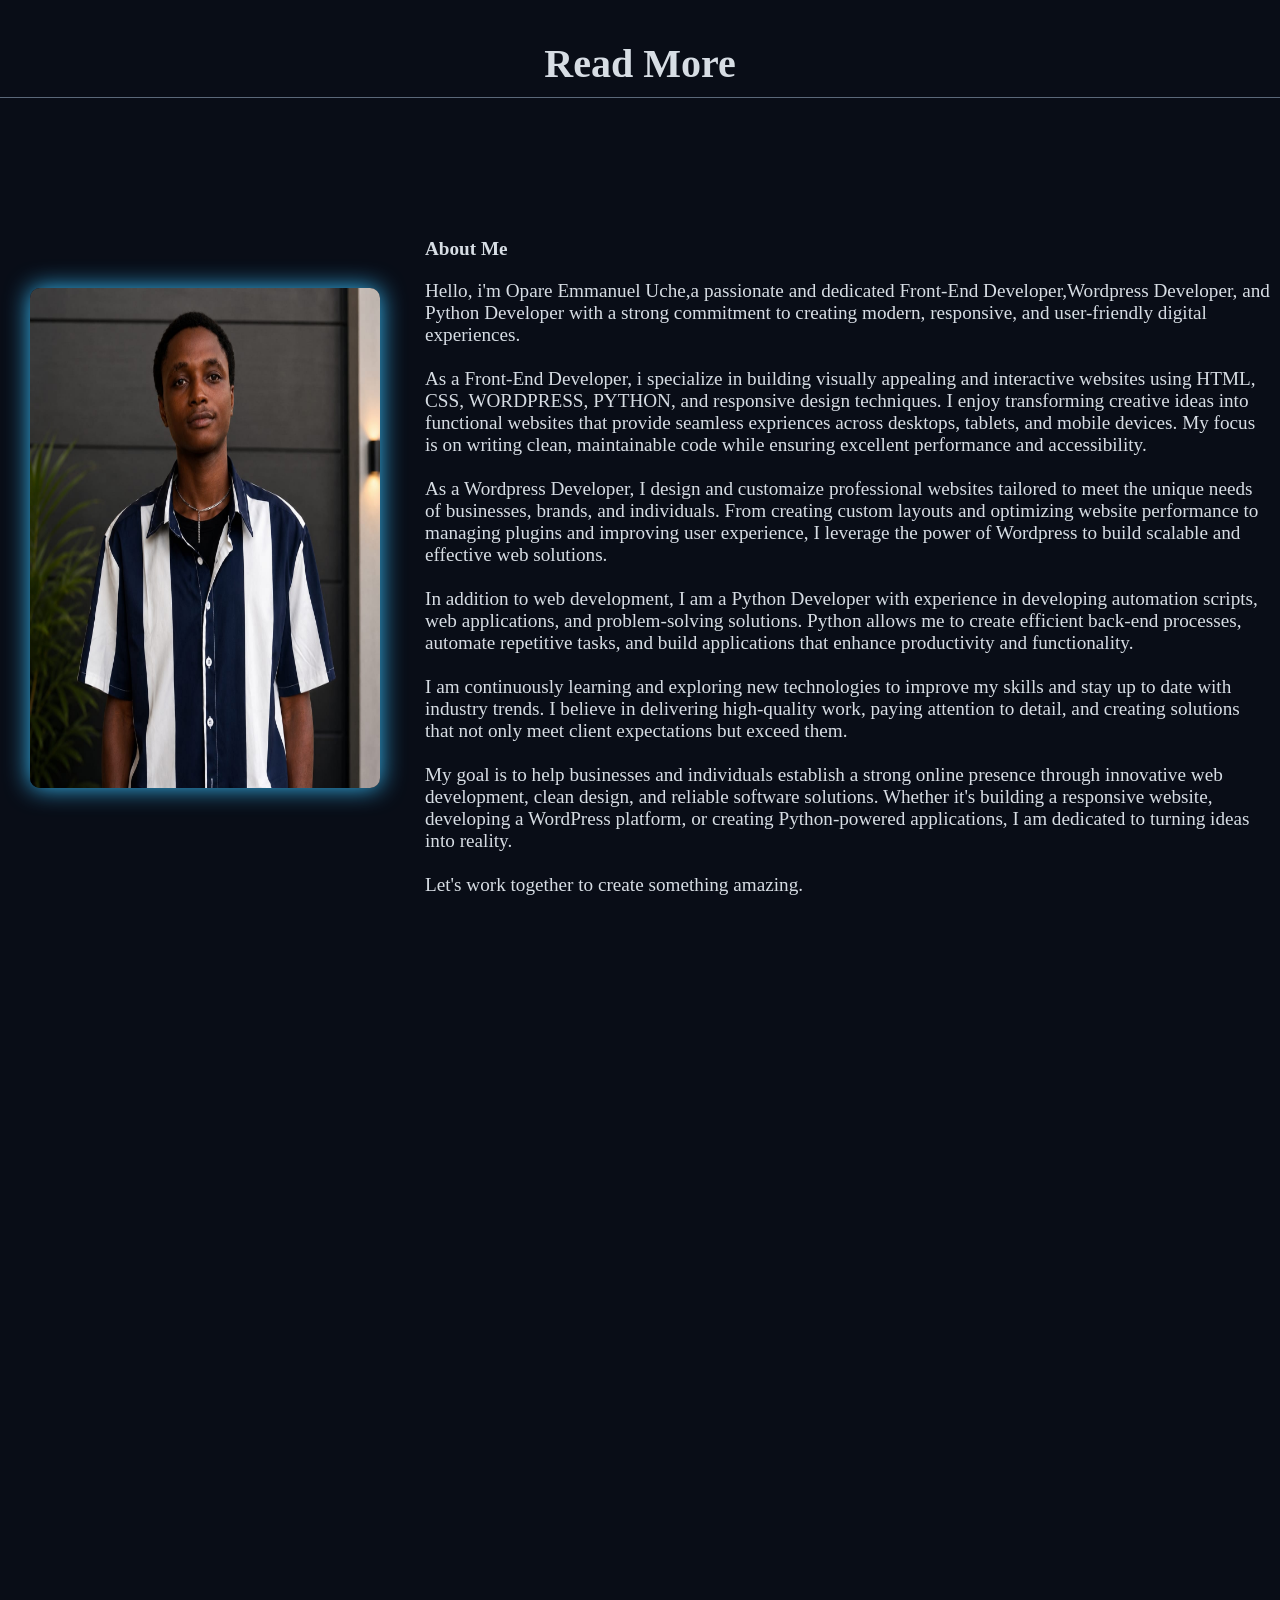
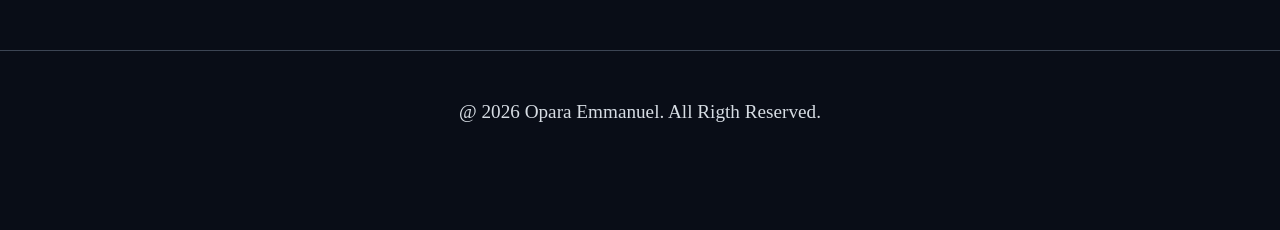
<file: About.html>
<!DOCTYPE html>
<html lang="en">

<head>
    <meta charset="UTF-8">
    <meta name="viewport" content="width=device-width, initial-scale=1.0">
    <title>About Me</title>
    <link rel="stylesheet" href="style.css">
</head>

<body>
    <div class="About1">
        <div class="Readmore-container">
            <div class="Readmore-title">
                <h1>Read More</h1>
            </div>
            <div class="Readmore-content">
                <div class="Readmore-image">
                    <img src="./image/WhatsApp Image 2026-05-31 at 1.42.18 AM.jpeg" alt="image">
                </div>

                <div class="Readmore-text">
                    <h2>About Me</h2>
                    <p>Hello, i'm Opare Emmanuel Uche,a passionate and dedicated Front-End Developer,Wordpress
                        Developer, and Python Developer with a strong commitment to creating modern, responsive, and
                        user-friendly digital experiences. <br> <br>
                        As a Front-End Developer, i specialize in building visually appealing and interactive websites
                        using HTML, CSS, WORDPRESS, PYTHON, and responsive design techniques. I enjoy transforming
                        creative ideas into functional websites that provide seamless expriences across desktops,
                        tablets, and mobile devices. My focus is on writing clean, maintainable code while ensuring
                        excellent performance and accessibility. <br><br>
                        As a Wordpress Developer, I design and customaize professional websites tailored to meet the
                        unique needs of businesses, brands, and individuals. From creating custom layouts and optimizing
                        website performance to managing plugins and improving user experience, I leverage the power of
                        Wordpress to build scalable and effective web solutions. <br><br>
                        In addition to web development, I am a Python Developer with experience in developing automation
                        scripts, web applications, and problem-solving solutions. Python allows me to create efficient
                        back-end processes, automate repetitive tasks, and build applications that enhance productivity
                        and functionality. <br><br>
                        I am continuously learning and exploring new technologies to improve my skills and stay up to
                        date with industry trends. I believe in delivering high-quality work, paying attention to
                        detail, and creating solutions that not only meet client expectations but exceed them. <br><br>
                        My goal is to help businesses and individuals establish a strong online presence through
                        innovative web development, clean design, and reliable software solutions. Whether it's building
                        a responsive website, developing a WordPress platform, or creating Python-powered applications,
                        I am dedicated to turning ideas into reality. <br><br>
                        Let's work together to create something amazing.
                    </p>
                </div>
            </div>
        </div>
    </div>

    <!-- footer section start here -->
    <footer>
        <div class="footer-container">
            <p>@ 2026 Opara Emmanuel. All Rigth Reserved.</p>
        </div>
    </footer>


    <!-- footer section ends here -->

</body>

</html>
</file>
<file: style.css>
*{
    margin: 0;
    padding: 0;
    box-sizing: border-box;
}
body{
    background: #090d17;
    height: 200vh;
}
/* header section start here */
header{
    width: 100%;
    position: fixed;
    padding: 0.5rem;
    border-bottom: 1px solid #b5cae44c;
    top: 0;
    z-index: 1000;
    backdrop-filter: blur(10px);
}

.navber{
    width: 100%;
    height: 60px;
    max-width: 1200px;
    margin: 0 auto;
    display: flex;
    align-items: center;
    justify-content: space-between;
}

.navber .logo a{
    margin-left: 20px;
    font-size: 1.5rem;
    font-weight: bold;
    font-family: "poppins" sans-serif;
    color: #b5cae4;

}

.navber .nav-links{
    padding-left: 100px;
    display: flex;
    gap: 2.5rem;
}

.nav-links li{
    list-style: none;
}

.nav-links li a{
    text-decoration: none;
    font-size: 1.1rem;
    font-family: "poppins" sans-serif;
    color: #b5cae4;
}
.nav-links li a:hover{
    color: #38bdf8;
}

.btn a{
    text-decoration: none;
    font-family: "poppins" sans-serif;
    color: #b5cae4;
    margin-right: 20px;
}

.active-btn{
    background-color: #38bff875;
    color: #b5cae4;
    padding: 0.5rem 1rem;
    border: none;
    outline: none;
    border-radius: 20px;
    font-weight: bold;
    font-family: "poppins" sans-serif;
    font-size: 0.9rem;
    cursor: pointer;
    transition: scale .2 ease;
}

.toggle_btn{
    color: #b5cae4;
    font-size: 1.5rem;
    cursor: pointer;
    display: none;
}
.active-btn:hover{
    color: #38bdf8;
    background: transparent;
    border: 1px solid #b5cae4;
    scale: 1.0s;
}

.active-btn:active{
    scale: 0.9s;
}

/* dropdown-menu */
.dropdown_menu{
    display: none;
    position: absolute;
    right: 2rem;
    top: 60px;
    width: 300px;
    height: 0;
    background: #090d1700;
    backdrop-filter: blur(15px);
    border-radius: 10px;
    overflow: hidden;
    transition: height .2s cubic-bezier(0.175, 0.885, 0.32, 1.275);
}

.dropdown_menu.open {
    height: 240px;
}

.dropdown_menu li{
    padding: 0.7rem;
    display: flex;
    align-items: center;
    justify-content: center;
    list-style: none;
}
.dropdown_menu li a{
    text-decoration: none;
    font-size: 1rem;
    font-family: "poppins" sans-serif;
    color: #b5cae4;
}

.dropdown_menu li a:hover{
    color: #38bdf8;
}

.dropdown_menu .active-btn{
    width: 90%;
    margin-left: 15px;
    display: flex;
    justify-content: center;
}
/* Hero section start here */
.hero{
    min-height: 100vh;
    margin-top: 5px;
    margin-left: 40px;
    display: flex;
    align-items: center;
    /* justify-content: center; */
}

.hero_container{
    width: 100%;
    display: grid;
    grid-template-columns: repeat(auto-fit, minmax(300px, 1fr));
    align-items: center;
    gap: 50px;
}
.hero_text h1{
    font-size: 1.89rem;
    font-family: "poppins" sans-serif;
    margin-bottom: 15px;
    margin-top: 20px;
    color: #b5cae4;
    line-height: 2.3rem;
}
.hero_text h1 span{
    font-size: 2.9rem;
    font-weight: bolder;
}
.hero_text h2{
    font-size: 1.86rem;
    color: #b5cae4;
    font-family: "poppins" sans-serif;
}
.hero_text h2 b{
    font-size: 1.60rem;
    font-family: "poppins" sans-serif;
    font-weight: bold;
    color: #38bdf8;
}

.hero_text p{
    font-size: 1.1rem;
    font-family: "poppins" sans-serif;
    color: #b5cae4;
    line-height: 1.80rem;
    margin-bottom: 15px;
}


.hero_text .icon{
    display: flex;
    gap: 20px;
    font-size: 15px;
    margin-bottom: 49px;
}
.icon a{
    color: #38bdf8;
    background-color: inherit;
    border: 1px solid #38bdf8;
    border-radius: 7px;
    padding: 3px;
}

.btn1 a{
    text-decoration: none;
    font-family: "poppins" sans-serif;
    font-size: 1rem;
    color: #b5cae4;
    margin: 10px;
    margin-left: 0;
}

.active-btn1{
    background-color: #38bff875;
    color: #b5cae4;
    padding: 0.5rem 1rem;
    border: none;
    outline: none;
    border-radius: 20px;
    font-weight: bold;
    font-family: "poppins" sans-serif;
    font-size: 0.8rem;
    cursor: pointer;
    transition: scale .2 ease;
}

.active-btn1:hover{
    color: #38bdf8;
    background: transparent;
    border: 1px solid #b5cae4;
    scale: 1.0s;
}
.active-btn02{
    background-color: #38bff875;
    color: #b5cae4;
    padding: 0.5rem 2rem;
    border: none;
    outline: none;
    border-radius: 20px;
    font-weight: bold;
    font-family: "poppins" sans-serif;
    font-size: 0.8rem;
    cursor: pointer;
    transition: scale .2 ease;
}
.active-btn02:hover{
    color: #38bdf8;
    background: transparent;
    border: 1px solid #b5cae4;
    scale: 1.0s;
}

.hero-image{
    text-align: center;
}
.hero-image img{
    width: 330px;
    height: 330px;
    object-fit: cover;
    border-radius: 50%;
    /* border: 8px solid #38bff875; */
    box-shadow: 0 0 50px rgba(56, 191, 248, 0.699);
}
/* Hero section ends here */

#About{
    width: 100%;
    min-height: 100vh;
    background: #202029c0;
    padding: 10px;
}
.container{
    width: 100%;
    margin-top: 100px;
    display: grid;
    grid-template-columns: repeat(auto-fit, minmax(300px, 1fr));
    align-items: center;
}

.section-title1{
    text-align: center;
}

.About-image{
    text-align: center;
}
.About-image img{
    width: 330px;
    height: 330px;
    object-fit: cover;
    border-radius: 50%;
    border: 9px solid #38bff875;
    box-shadow: 0 0 60px rgba(56, 191, 248, 0.605);
}

.About-content{
   margin-top: -20px;
}

.About-text h2{
    font-size: 2.7rem;
    font-family: "poppins" sans-serif;
    font-weight: bold;
    color: #b5cae4;
    /* margin-bottom: 5px; */
}
.About-text h2 span{
    color: #38bdf8 ;
}
.About-text h3{
    font-size: 1.1rem;
    font-family: "poppins" sans-serif;
    font-weight: 400;
    color: #b5cae4;
    margin-bottom: 10px;
}

.About-text p{
    font-size: 1.4rem;
    font-family: "poppins" sans-serif;
    font-weight: 400;
    color: #b5cae4;
    line-height: 2rem;
    padding-right: 50px;
    margin-bottom: 25px;
}
.About-text a{
    text-decoration: none;
    background: #38bff875;
    color: #b5cae4;
    padding: 0.5rem 1rem;
    border: none;
    outline: none;
    border-radius: 20px;
    font-weight: bold;
    font-family: "poppins" sans-serif;
    font-size: 0.9rem;
    cursor: pointer;
    transition: scale .5 ease;
}

.About-text a:hover{
    color: #38bdf8;
    background: transparent;
    border: 1px solid #b5cae4;
    scale: 1.0s;
}
/* service section start here */

#Services{
    width: 100%;
    min-height: 100vh;
    padding: 10px;
}
.service-container{
    width: 100%;
    margin-top: 100px;
    /* grid-template-columns: repeat(auto-fit, minmax(300px, 1fr)); */
    align-items: center;
}
.section-title2{
    text-align: center;
    margin-top: -50px;
}
.section-title2 h1{
    font-size: 2.7rem;
    font-family: "poppins" sans-serif;
    font-weight: bold;
    color: #b5cae4;
}
.section-title2 h1 span{
    color: #38bdf8;
}
.sevice-card{
    width: 100%;
    text-align: center;
    justify-content: center;
    display: flex;
    margin-top: 50px;
    

}
.card{
   width: 75%;
   height: 65vh;
   text-align: center;
   display: flex ;
   gap: 70px;
   padding-top: 20px;
   margin-left: 135px;
   
}
.card-text{
    width: 80%;
    background: #1A1B25;
    margin-top: 65px;
    text-align: center;
    padding: 10px;
    border-radius: 20px;
    box-shadow: 0 0 60px rgba(56, 191, 248, 0.445);
}

.card-text i{
    font-size: 2rem;
    font-family: "poppins" sans-serif;
    font-weight: bold;
    color:  #38bff875;;
}
.card-text h2{
    font-size: 2rem;
    font-family: "poppins" sans-serif;
    font-weight: 200;
    color: #b5cae4;
    margin-bottom: 10px;
}
.card-text p{ 
    font-size: 1.1rem;
    font-family: "poppins" sans-serif;
    font-weight: 200;
    color: #b5cae4;
    margin-bottom: 20px;
    line-height: 1.5rem;
}
.card-text a{
     text-decoration: none;
    background: #38bff875;
    color: #b5cae4;
    padding: 0.5rem 1rem;
    border: none;
    outline: none;
    border-radius: 20px;
    font-weight: bold;
    font-family: "poppins" sans-serif;
    font-size: 0.9rem;
    cursor: pointer;
    transition: scale .5 ease;
}

.card-text a:hover{
    color: #38bdf8;
    background: transparent;
    border: 1px solid #b5cae4;
    scale: 1.0s;
}




.card-text1{
    width: 80%;
    min-width: 10%;
    background: #1A1B25;
    margin-top: 65px;
    text-align: center;
    padding: 10px;
    border-radius: 20px;
    box-shadow: 0 0 60px rgba(56, 191, 248, 0.461);
}

.card-text1 i{
    font-size: 2rem;
    font-family: "poppins" sans-serif;
    font-weight: bold;
    color:  #38bff875;;
}
.card-text1 h2{
    font-size: 2rem;
    font-family: "poppins" sans-serif;
    font-weight: 200;
    color: #b5cae4;
    margin-bottom: 10px;
}
.card-text1 p{
    font-size: 1.1rem;
    font-family: "poppins" sans-serif;
    font-weight: 200;
    color: #b5cae4;
   margin-bottom: 20px;
   line-height: 1.5rem;
}
.card-text1 a{
    text-decoration: none;
    background: #38bff875;
    color: #b5cae4;
    padding: 0.5rem 1rem;
    border: none;
    outline: none;
    border-radius: 20px;
    font-weight: bold;
    font-family: "poppins" sans-serif;
    font-size: 0.9rem;
    cursor: pointer;
    transition: scale .5 ease;
    
}

.card-text1 a:hover{
    color: #38bdf8;
    background: transparent;
    border: 1px solid #b5cae4;
    scale: 1.0s;
}
/* service section ends here */

/* project section start here */
#Projects{
    width: 100%;
    min-height: 90vh;
    background: #202029c0;
    padding: 10px;
}
.project-container{
    width: 100%;
    margin-top: 100px;
    align-items: center;
}
.section-title3{
    text-align: center;
    margin-top: -50px;
}
.section-title3 h1{
    font-size: 2.7rem;
    font-family: "poppins" sans-serif;
    font-weight: bold;
    color: #b5cae4;
}
.section-title3 h1 span{
    color: #38bdf8;
}
.project-card{
    width: 100%;
    text-align: center;
    justify-content: center;
    display: flex;
    margin-top: 70px;
    gap: 40px;
}
.card-image img{
    width: 330px;
    height: 310px;
   /* object-fit: fill; */
    border-radius: 10%;
    border: 2px solid #38bff875;
    box-shadow: 0 0 40px rgba(56, 191, 248, 0.452);
}
.card-image1 img{
    width: 330px;
    height: 310px;
    /* object-fit:fill; */
    border-radius: 10%;
    border: 2px solid #38bff875;
    box-shadow: 0 0 40px rgba(56, 191, 248, 0.452);
}
.card-image2 img{
    width: 330px;
    height: 310px;
    /* object-fit: fill; */
    border-radius: 10%;
    border: 2px solid #38bff875;
    box-shadow: 0 0 40px rgba(56, 191, 248, 0.452);
}
/* project section ends here */

/* contact section start here */
#Contact{
    width: 100%;
    min-height: 97vh;
    padding: 10px;
    background-image: url(./image/WhatsApp\ Image\ 2026-06-22\ at\ 6.07.03\ PM\ \(1\).jpeg);
    background-repeat: no-repeat;
    background-size: cover;
   
}
.contact-container{
    width: 100%;
    margin-top: 50px;
    align-items: center;
}
.section-title4{
    text-align: center;
    /* margin-top: -50px; */
}
.section-title4 h2{
    font-size: 2.7rem;
    font-family: "poppins" sans-serif;
    font-weight: bold;
    color: #b5cae4;
    margin-bottom: 10px;
}
.section-title4 h2 span{
    color: #38bdf8;
}
.section-title4 p{
    font-size: 1rem;
    font-family: "poppins" sans-serif;
    font-weight: bold;
    color: #b5cae4;
    scale: inherit;
}
form{
    text-align: center;
    margin-top: 50px;
    
}
.input-group input,
.input-group textarea {
    width: 40%;
    padding: 12px;
    border: 2px solid  #ffffff;
    border-radius: 8px;
    outline: none;
    font-size: 16px;
    background: #1a1b2500;
    color:  #ffffff;
}
.input-group input:focus,
.input-group textarea:focus {
    border-color: rgb(56, 191, 248);
} 
button{
    width: 15%;
    padding: 10px;
    background:#38bff887;
    margin-top: 10px;
    border: none;
    border-radius: 15px;
    font-size: 16px;
    cursor: pointer;
    transition: 0.3s;
    color: #d7dde4;

}
button:hover{
    color: #38bdf8;
    background: transparent;
    border: 2px solid #b5cae4;
    scale: 1.0s;
}
/* contact section ends here */

/* footer section start here */
footer{
    text-align: center;
    padding: 30px 0;
    border-top: 1px solid #b5cae44c;
    color: #d7dde4;
}
/* footer section ends here */

/* About Readmore section start here */
.About1{
    width: 100%;
    height: 90%;
}
.Readmore-container{
    width: 100%;
}
.Readmore-title{
    text-align: center;
    margin-top: 30px;
}
.Readmore-title h1{
    color: #d7dde4;
    font-size: 2.5rem;
    font-family: "popins" sans-serif;
    font-weight: 600;
    padding: 10px;
    border-bottom: 1px solid #b5cae47a;
}
.Readmore-content{
    width: 100%;
    text-align: start;
    display: flex;
    gap: 45px;
    margin-top: 130px;
    padding: 10px;
}
.Readmore-image img{
    width: 350px;
    height: 500px;
    margin-left: 20px;
    margin-top: 50px;
    border-radius: 10px;
    box-shadow: 0 0 25px #38bdf8;
}
.Readmore-text h2{
    color: #d7dde4;
    font-size: 1.2rem;
    font-family: "poppins" sans-serif;
    font-weight: 600;
    margin-bottom: 20px;
}
.Readmore-text p{
    color: #d7dde4;
    font-size: 1.2rem;
    font-family: "poppins" sans-serif;
    font-weight: 100;
    margin-bottom: 30px;
}
footer{
    height: 10vh;
    padding-top: 50px;
}
.footer-container{
    color: #d7dde4;
    font-size: 1.2rem;
    font-family: "poppins" sans-serif;
    font-weight: 100;
}
/* About Readmore section ends here */

@media(max-width: 600px){
    .navber .nav-links,
    .navber .action-btn {
        display: none;

    }
    

    .navber .toggle_btn{
        display: block;
    }

    .dropdown_menu{
        display: block;
    }

    .active-btn{
        display: none;
    }

    .hero{
        width: 100%;
        margin-left: 0;
        margin-top: 1px;
        min-height: 115vh;
        padding-top: 135px;
    }

    .hero_container{
        margin: 10px;
    }

    .hero_text h1{
        font-size: 1.3rem;
        font-family: "poppins" sans-serif;
        margin-bottom: 8px;
    }

    .hero_text h1 span{
        font-size: 2.2rem;
    }

    .hero_text h2{
        font-size:1.5rem ;
        font-family: "poppins" sans-serif;
        margin-bottom: 8px;
    }
    .hero_text h2 b{
        font-size: 1.5rem;
        font-family: "poppins" sans-serif;
    }

    .hero_text p{
        font-size: 1.1rem;
        font-family: "poppins" sans-serif;
        margin-bottom: 25px;
        line-height: 1.9rem;
    }

    .hero_text .icon{
        font-size: 14px;
        margin-bottom: 50px;
        gap: 20px;
    }

    .hero-image img{
       width: 315px;
       height: 315px;
    }

    .btn1 a{
        font-size: 1.2rem;
    }

    #About{
       width: 100%;
       min-height: 99vh;
       text-align: center;
    }

    .container{
       width: 100%;
       align-items: normal;
       display: block;
    }

    .About-image img{
        display: none;
    }

    .About-content{
       margin-top: -15px;
    }

    .About-text h2{
        font-size: 3.5rem;
        font-family: "poppins" sans-serif;
        font-weight: bold;
    }
    .About-text h3{
        font-size: 1.1rem;
        margin-bottom: 15px;
    }

    .About-text p{
        font-size: 1.3rem;
        font-family: "poppins" sans-serif;
        font-weight: 200;
        line-height: 2rem;
        text-align: center;
        padding: 10px;
        margin-bottom: 10px;
    }

    .About-text a{
        font-size: 1.5rem;
    }
    /* service section start here */
     #Services{
        width: 100%;
        height: 210vh;
        padding: 0;
    }
    .section-title2{
       text-align: none;
       margin-top: 30px;
    }
    .section-title2 h1{
      font-size: 2.8rem;
      margin-bottom: 80px;

    }
    .card{
     width: 90%;
     min-height: 95vh;
     text-align: center;
     display: block;
     gap: 50px;
     padding-top: 20px;
     margin-left: 0;
     margin: auto;
   
    }
    .card-text{
       width: 80%;
       height: 84vh;
       margin-top: 65px;
       margin: auto;
       margin-bottom: 70px;
       text-align: center;
       padding: 8px;
       padding-top: 20px;
       box-shadow: 0 0 20px rgba(56, 191, 248, 0.445);
    }
    .card-text i{
      font-size: 3rem;
      font-weight: bold;
    }
    .card-text h2{
     font-size: 1.5rem;
     font-family: "poppins" sans-serif;
     font-weight: 200;
     margin-bottom: 8px;
    }
    .card-text p{ 
     font-size: 1.4rem;
     line-height: 1.8rem;
     font-weight: 100;
     text-align: center;
    }
    .card-text a{
     text-decoration: none;
     padding: 0.5rem 1rem;
     border: none;
     outline: none;
     border-radius: 20px;
     font-weight: bold;
     font-size: 1.4rem;
     cursor: pointer;
     transition: scale .5 ease;
    }
    /* card-text1 start here */
    .card-text1{
       width: 80%;
       height: 85vh;
       margin-top: 65px;
       /* margin-left: 40px; */
       margin: auto;
       text-align: center;
       padding: 8px;
       padding-top: 20px;
       box-shadow: 0 0 20px rgba(56, 191, 248, 0.445);
    }
    .card-text1 i{
      font-size: 3rem;
      font-weight: bold;
    }
    .card-text1 h2{
     font-size: 1.5rem;
     font-family: "poppins" sans-serif;
     font-weight: 200;
     margin-bottom: 10px;
    }
    .card-text1 p{ 
     font-size: 1.4rem;
     line-height: 1.8rem;
     font-weight: 100;
     text-align: center;
    }
    .card-text1 a{
     text-decoration: none;
     padding: 0.5rem 1rem;
     border: none;
     outline: none;
     border-radius: 20px;
     font-weight: bold;
     font-size: 1.4rem;
     cursor: pointer;
     transition: scale .5 ease;
    }
    /* project section start here */
    #Projects{
        width: 100%;
        min-height: 150vh;
        padding: 10px;
    }
    .section-title3{
        text-align: none;
       margin-top: 35px;
    }
    .project-card{
        display: block;
    }
    .card-image{
        margin-bottom: 40px;
    }
    .card-image img{
        width: 290px;
        height: 290px;
         border: 1px;
    }

    .card-image1{
        margin-bottom: 40px;
    }
    .card-image1 img{
        width: 290px;
        height: 290px;
         border: 1px;
    }

    .card-image2{
        margin-bottom: 40px;
    }
    .card-image2 img{
        width: 290px;
        height: 290px;
        border: 1px;
    }

    #Contact{
        width: 100%;
    }
    .input-group input,
    .input-group textarea {
      width: 80%;
      padding: 10px;
      border: 2px solid  #ffffff;
      border-radius: 8px;
      outline: none;
      font-size: 18px;
      background-image: url(./image/WhatsApp\ Image\ 2026-06-22\ at\ 6.07.03\ PM.jpeg);
      background-repeat: no-repeat;
      background-size: auto;
    }

    button{
      width: 45%;
      padding: 10px;
      background:#38bff887;
      margin-top: 10px;
      border: none;
      border-radius: 15px;
      font-size: 18px;
      cursor: pointer;
      transition: 0.3s;

    }

    button:hover{
      color: #38bdf8;
      background: transparent;
      border: 2px solid #b5cae4;
      scale: 1.0s;
    }
    /* project section ends here */

    /* About1 section start here */
    .About1{
        width: 100%;
        height: 300vh;
    }
    .Readmore-content{
      width: 100%;
      min-height: 70vh;
      text-align: start;
      display: block;
      grid-template-columns: auto;
      margin-top: 30px;
      padding: 20px;
    }
    .Readmore-image {
        margin-bottom: 40px;
    }
    .Readmore-image img{
      width: 290px;
      height: 200px;
      margin-left: 20px;
      margin-top: 10px;
      border-radius: 10px;
      box-shadow: 0 0 25px #38bdf8;
    }
    .Readmore-text h2{
        font-size: 1.7rem;
    }
    .Readmore-text p{
        font-size: 1.3rem;
        margin-bottom: 20px;
        line-height: 1.6rem;
    }

    .footer-container{
      color: #d7dde4;
      font-size: 1rem;
      font-family: "poppins" sans-serif;
      font-weight: 100;
    }
    /* About1 section ends here */


}

@media(max-width: 780px){
    .navber .nav-links,
    .navber .action-btn {
        display: none;
    }
     .navber .toggle_btn{
        display: block;
    }
    .dropdown_menu{
        display: block;
    }

    .active-btn{
        display: none;
    }

    .hero{
        width: 100%;
        margin-left: 0;
        margin-top: 1px;
        min-height: 115vh;
        padding-top: 135px;
    }

     .hero_container{
        margin: 10px;
    }

    .hero_text h1{
        font-size: 1.3rem;
        font-family: "poppins" sans-serif;
        margin-bottom: 8px;
    }

    .hero_text h1 span{
        font-size: 2.2rem;
    }

    .hero_text h2{
        font-size:1.5rem ;
        font-family: "poppins" sans-serif;
        margin-bottom: 8px;
    }
    .hero_text h2 b{
        font-size: 1.5rem;
        font-family: "poppins" sans-serif;
    }

    .hero_text p{
        font-size: 1.1rem;
        font-family: "poppins" sans-serif;
        margin-bottom: 25px;
        line-height: 1.9rem;
    }

    .hero_text .icon{
        font-size: 14px;
        margin-bottom: 50px;
        gap: 20px;
    }

    .hero-image img{
       width: 315px;
       height: 315px;
    }

    .btn1 a{
        font-size: 1.2rem;
    }

     #About{
       width: 100%;
       min-height: 100vh;
       text-align: center;
    }

    .container{
       width: 100%;
       align-items: normal;
       display: block;
    }

    .About-image img{
        display: none;
    }

    .About-content{
       margin-top: -15px;
    }

    .About-text h2{
        font-size: 3rem;
        font-family: "poppins" sans-serif;
        font-weight: bold;
    }
    .About-text h3{
        font-size: 1.2rem;
        margin-bottom: 15px;
    }

    .About-text p{
        font-size: 1.3rem;
        font-family: "poppins" sans-serif;
        font-weight: 200;
        line-height: 2rem;
        text-align: center;
        padding: 10px;
        margin-bottom: 10px;
    }

    .About-text a{
        font-size: 1.5rem;
    }
    /* service section start here */
     #Services{
        width: 100%;
        height: 210vh;
        padding: 0;
    }
    .section-title2{
       text-align: none;
       margin-top: 30px;
    }
    .section-title2 h1{
      font-size: 3rem;
      margin-bottom: 80px;

    }
    .card{
     width: 90%;
     min-height: 95vh;
     text-align: center;
     display: block;
     gap: 50px;
     padding-top: 20px;
     margin-left: 0;
     margin: auto;
   
    }
    .card-text{
       width: 80%;
       height: 79vh;
       margin-top: 65px;
       margin: auto;
       margin-bottom: 70px;
       text-align: center;
       padding: inherit;
       padding-top: 20px;
       box-shadow: 0 0 20px rgba(56, 191, 248, 0.445);
    }
    .card-text i{
      font-size: 3rem;
      font-weight: bold;
    }
    .card-text h2{
     font-size: 1.5rem;
     font-family: "poppins" sans-serif;
     font-weight: 200;
     margin-bottom: 8px;
    }
    .card-text p{ 
     font-size: 1.4rem;
     line-height: 1.8rem;
     font-weight: 100;
     text-align: center;
    }
    .card-text a{
     text-decoration: none;
     padding: 0.5rem 1rem;
     border: none;
     outline: none;
     border-radius: 20px;
     font-weight: bold;
     font-size: 1.4rem;
     cursor: pointer;
     transition: scale .5 ease;
    }
    /* card-text1 start here */
    .card-text1{
       width: 80%;
       height: 85vh;
       margin-top: 65px;
       /* margin-left: 40px; */
       margin: auto;
       text-align: center;
       padding: inherit;
       padding-top: 20px;
       box-shadow: 0 0 20px rgba(56, 191, 248, 0.445);
    }
    .card-text1 i{
      font-size: 3rem;
      font-weight: bold;
    }
    .card-text1 h2{
     font-size: 1.5rem;
     font-family: "poppins" sans-serif;
     font-weight: 200;
     margin-bottom: 10px;
    }
    .card-text1 p{ 
     font-size: 1.4rem;
     line-height: 1.8rem;
     font-weight: 100;
     text-align: center;
    }
    .card-text1 a{
     text-decoration: none;
     padding: 0.5rem 1rem;
     border: none;
     outline: none;
     border-radius: 20px;
     font-weight: bold;
     font-size: 1.4rem;
     cursor: pointer;
     transition: scale .5 ease;
    }
    /* project section start here */
    #Projects{
        width: 100%;
        min-height: 150vh;
        padding: 10px;
    }
    .section-title3{
        text-align: none;
       margin-top: 35px;
    }
    .project-card{
        display: block;
    }
    .card-image{
        margin-bottom: 40px;
    }
    .card-image img{
        width: 290px;
        height: 290px;
         border: 1px;
    }

    .card-image1{
        margin-bottom: 40px;
    }
    .card-image1 img{
        width: 290px;
        height: 290px;
         border: 1px;
    }

    .card-image2{
        margin-bottom: 40px;
    }
    .card-image2 img{
        width: 290px;
        height: 290px;
        border: 1px;
    }



    #Contact{
        width: 100%;
    }
    .input-group input,
    .input-group textarea {
      width: 80%;
      padding: 10px;
      border: 2px solid  #ffffff;
      border-radius: 8px;
      outline: none;
      font-size: 20px;
      background-image: url(./image/WhatsApp\ Image\ 2026-06-22\ at\ 6.07.03\ PM.jpeg);
      background-repeat: no-repeat;
      background-size: auto;
    }

    button{
      width: 45%;
      padding: 10px;
      background:#38bff887;
      margin-top: 10px;
      border: none;
      border-radius: 15px;
      font-size: 20px;
      cursor: pointer;
      transition: 0.3s;

    }

    button:hover{
      color: #38bdf8;
      background: transparent;
      border: 2px solid #b5cae4;
      scale: 1.0s;
    }
    /* project section ends here */

    /* About1 section start here */
    .About1{
        width: 100%;
        height: 300vh;
    }
    .Readmore-content{
      width: 100%;
      min-height: 70vh;
      text-align: start;
      display: block;
      grid-template-columns: auto;
      margin-top: 30px;
      padding: 20px;
    }
    .Readmore-image {
        margin-bottom: 40px;
    }
    .Readmore-image img{
      width: 290px;
      height: 200px;
      margin-left: 20px;
      margin-top: 10px;
      border-radius: 10px;
      box-shadow: 0 0 25px #38bdf8;
    }
    .Readmore-text h2{
        font-size: 1.7rem;
    }
    .Readmore-text p{
        font-size: 1.3rem;
        margin-bottom: 20px;
        line-height: 1.6rem;
    }

    .footer-container{
      color: #d7dde4;
      font-size: 1rem;
      font-family: "poppins" sans-serif;
      font-weight: 100;
    }
    /* About1 section ends here */

}
</file>
